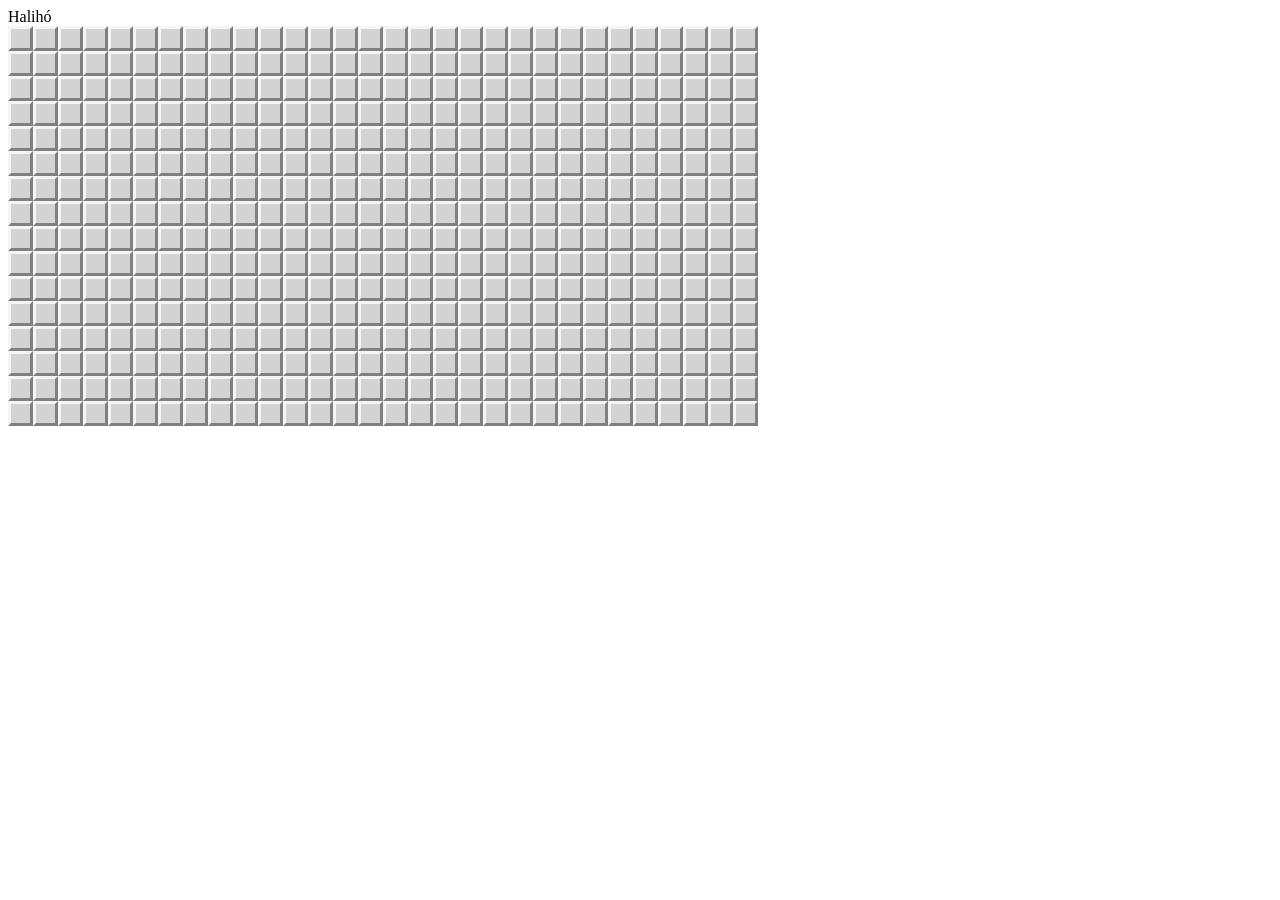
<file: aknakereso/index.html>
<!DOCTYPE html>
<html lang="hu">
<head>
    <meta charset="UTF-8">
    <meta name="viewport" content="width=device-width, initial-scale=1.0">
    <title>Aknakereső</title>
    <script src="script.js" defer></script>
    <link rel="stylesheet" href="style.css">
</head>
<body>
    <main>
        <div id="fejlec">
Halihó
        </div>
        <div id="aknamezo">
            
        </div>
    </main>
    
</body>
</html>
</file>
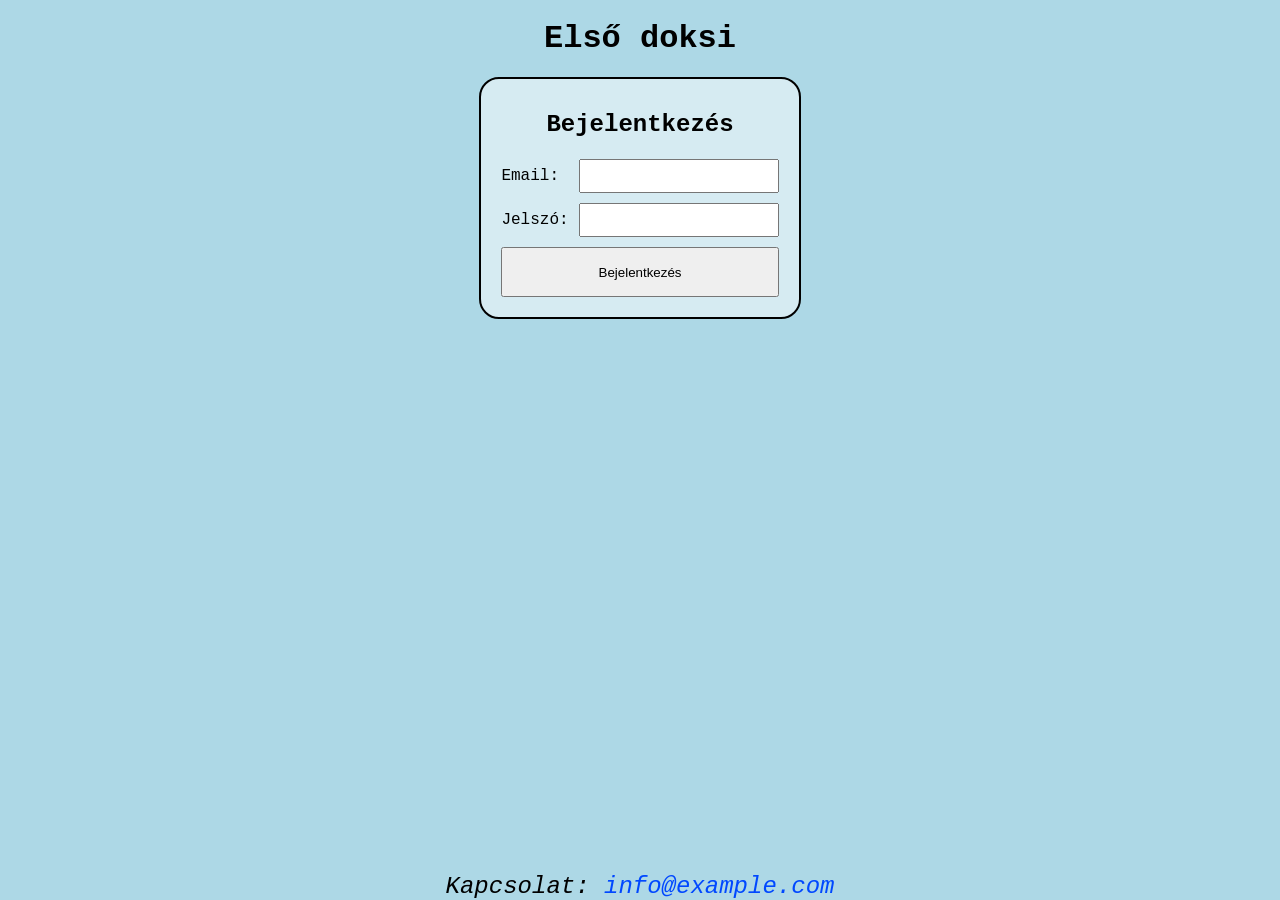
<file: elso/index.html>
<!DOCTYPE html>
<html lang="hu">
<head>
    <meta charset="UTF-8">
    <meta name="viewport" content="width=device-width, initial-scale=1.0">
    <title>Első doksi</title>
    <link rel="stylesheet" href="index.css">
</head>
<body>
    <header>
        <h1>Első doksi</h1>
    </header>
    <main>
        <form action="/login/" method="post">
            <h2>Bejelentkezés</h2>
            <label for="username">Email:</label>
            <input type="email" id="username" class="beviteli_mezo" name="username" required>
            <label for="password">Jelszó:</label>
            <input type="password" id="password" class="beviteli_mezo" name="password" required>
            <button type="button">Bejelentkezés</button>
        </form>
    </main>
    <footer>
        <address>
            <p>Kapcsolat: <a href="mailto:info@example.com">info@example.com</a></p>
        </address>
<!-- 
        <table>
            <tr>
                <th>
                    sorszám
                </th>
                <th>
                    név
                </th>
            </tr>
            <tr>
                <td>
                    1
                </td>
                <td>
                    Szabó Péter
                </td>
            </tr>
            <tr>
                <td>
                    2
                </td>
                <td>
                    Kovács Anna
                </td>
            </tr>
            <tr>
                <td>
                    3
                </td>
                <td>
                    Nagy László
                </td>
            </tr>
            <tr>
                <td>
                    4
                </td>
                <td>
                    Tóth Eszter
                </td>
            </tr>
        </table> -->
    </footer>
</body>
</html>
</file>
<file: aknakereso/style.css>
.aknadiv{
    border: 3px solid;
    background-color: lightgray;
    border-top-color: whitesmoke;
    border-left-color: whitesmoke;
    border-right-color: gray;
    border-bottom-color: gray;
}



#aknamezo{
    display: grid;
    grid-template-columns: repeat(30, 25px);
    grid-template-rows: repeat(16, 25px);
    gap: 0px;
}

.kattintott{
    border: gray solid 0.5px;
}
</file>
<file: elso/index.css>
*{
    margin:0;
    padding:0;
}

body{
    background-color: lightblue;
    font-family: 'Courier New', Courier, monospace;
}

address{
    font-size: 1.5em;
}
/* 
#username{
    width: 250px;
} */

.beviteli_mezo{
    height:30px;
}
/* 
form input{
    margin-bottom: 10px;
} */


/* régen így igazítottak középre */
/* form{
    width:300px;
    margin: 0 auto 0 auto;
} */


/* form{
    display: flex;
    flex-direction: column;
    align-items: center;
    gap: 10px;
} */

main{
    display: grid;
    justify-items: center;
}



form{
    display: grid;
    justify-items: stretch;
    justify-content: center;
    align-items: center;

    grid-template-columns: auto 200px;
    grid-template-rows: 50px auto auto 50px;

    gap: 10px;

    background-color: rgba(255, 255, 255, 0.5);
    width: fit-content;

    padding:20px;
    border-radius: 20px;
    border: black solid 2px;
}

form h2{
    grid-column: 1 / span 2;
    justify-self: center;
}

form button{
    grid-column: 1 / span 2;
    justify-self: stretch;
    align-self: stretch;
}

footer{
    display: grid;
    position: fixed;
    width: 100%;
    bottom: 0;
    justify-content: center;
}

footer a{
    color: rgb(0, 72, 255);
    text-decoration: none;
}

h1{
    text-align: center;
    margin: 20px 0;
}
</file>
